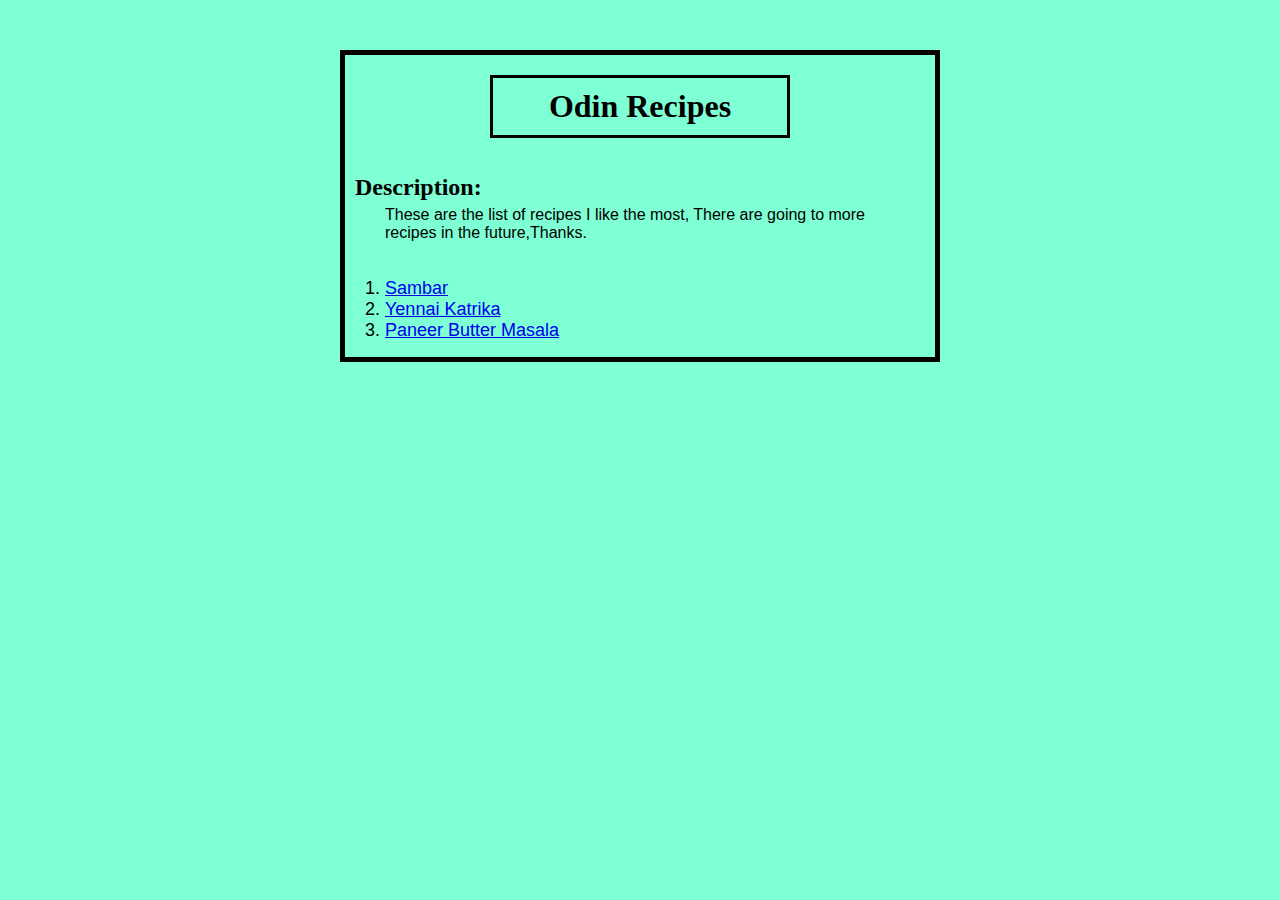
<file: index.html>
<!DOCTYPE html>
<html lang="en">
<head>
    <meta charset="UTF-8">
    <meta name="viewport" content="width=device-width, initial-scale=1.0">
    <title>Document</title>
    <link rel="stylesheet" href="style.css">
</head>
<body>
    <h1>Odin Recipes</h1>
    <!-- Description of the Website -->
    <h2>Description:</h2>
    <p>These are the list of recipes I like the most, There are going to more recipes in the future,Thanks.</p>
    
    <ol>
        <li><a href="recipes/sambar.html" target="_blank" rel="noopenner noreferrer">Sambar</a></li>
        <li><a href="recipes/yennaiKatrika.html" target="_blank" rel="noopenner noreferrer">Yennai Katrika</a></li>
        <li><a href="recipes/PaneerButterMasala.html" target="_blank" rel="noopenner noreferrer">Paneer Butter Masala</a></li>
    </ol>
    
</body>
</html>
</file>
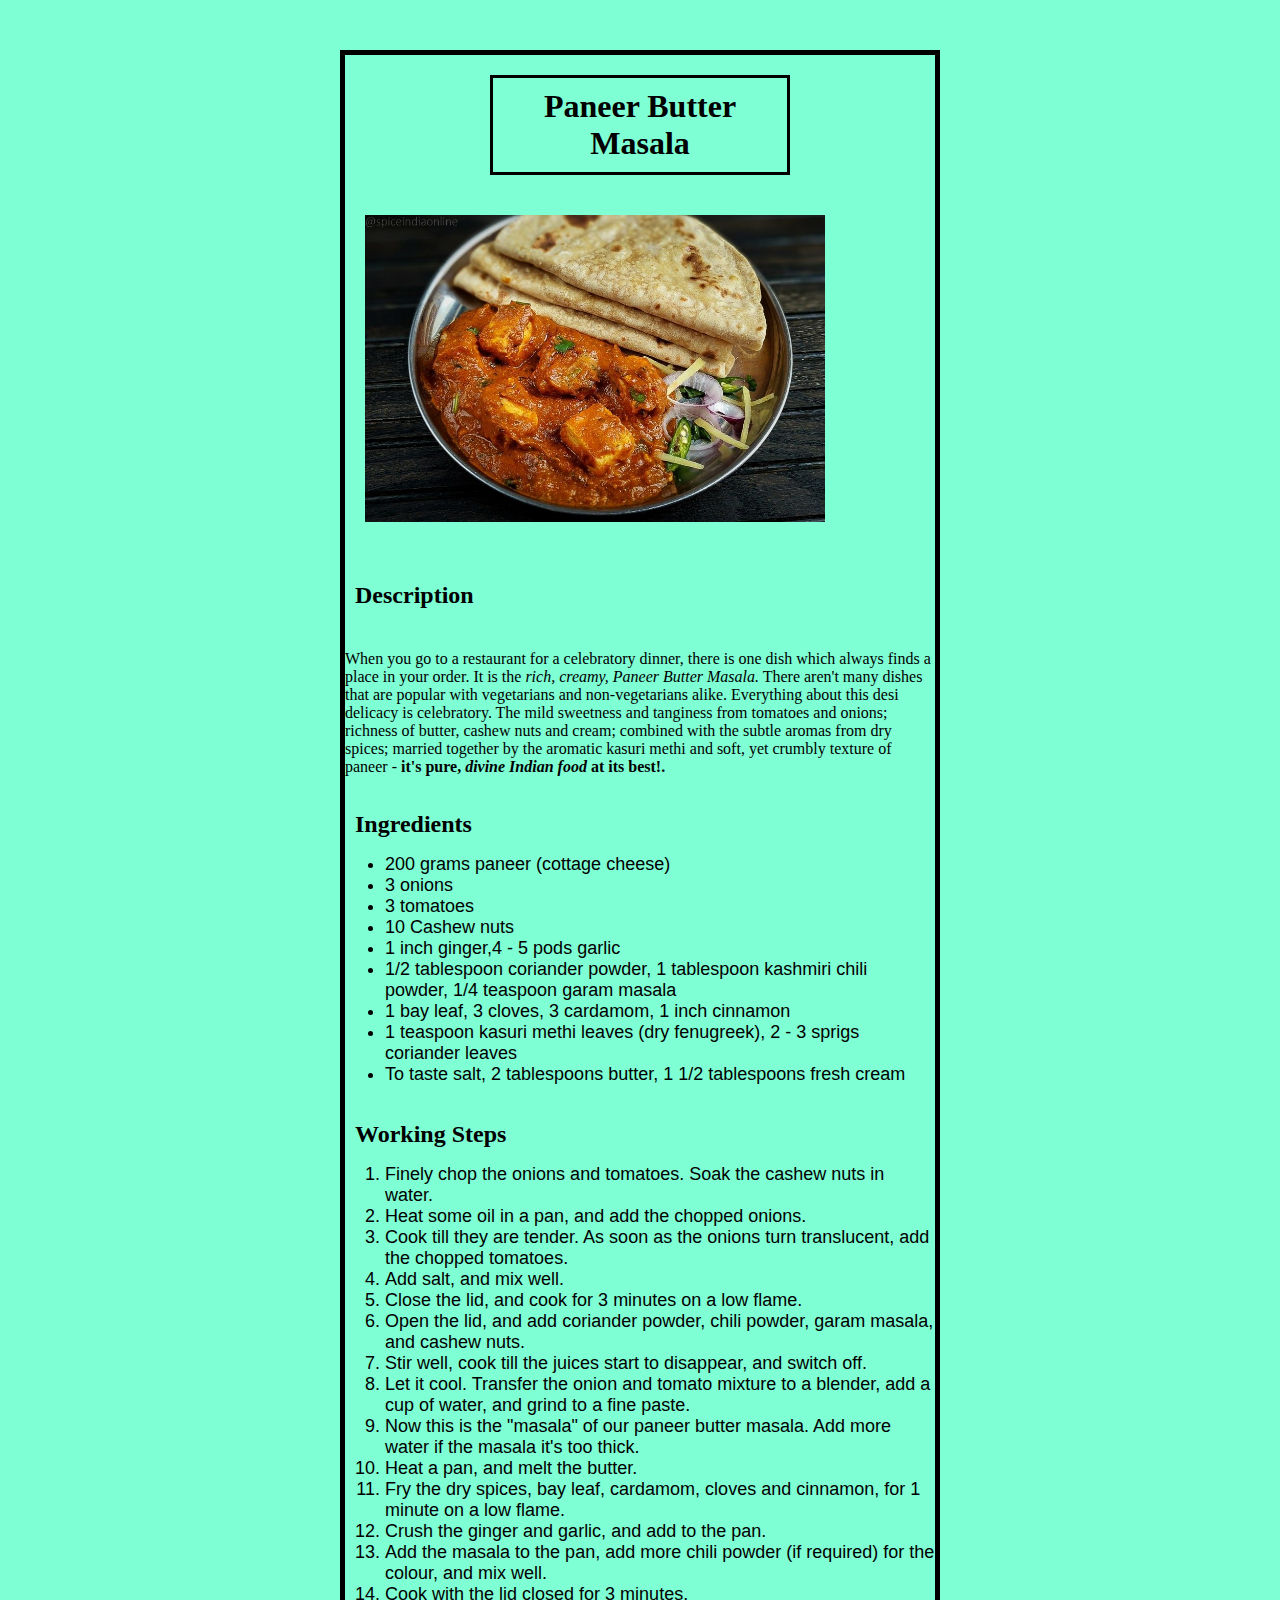
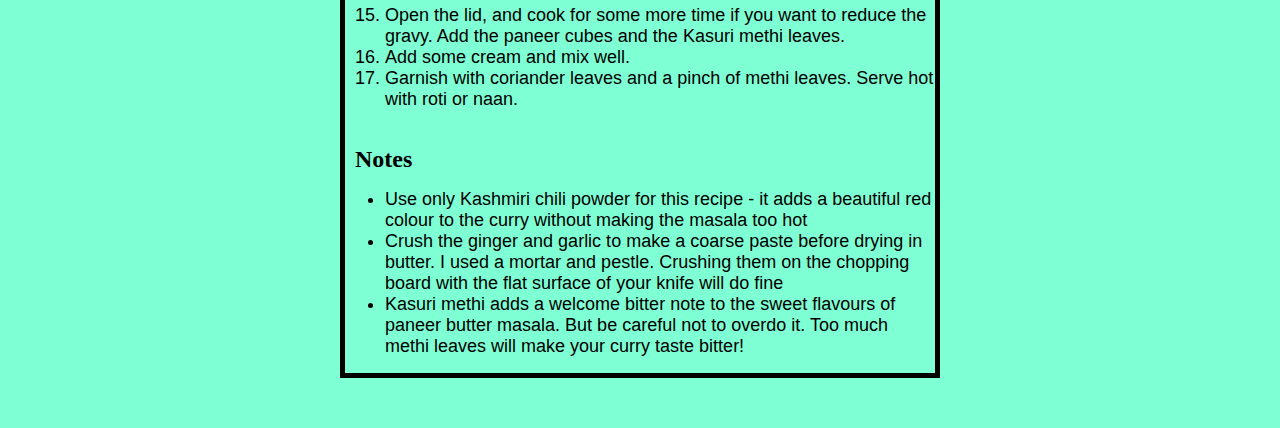
<file: recipes/PaneerButterMasala.html>
<!DOCTYPE html>
<html lang="en">
<head>
    <meta charset="UTF-8">
    <meta name="viewport" content="width=device-width, initial-scale=1.0">
    <title>PaneerButterMasala</title>
    <link rel="stylesheet" href="../style.css">
</head>
<body>
    <h1>Paneer Butter Masala</h1>

    <!-- Image of the dish-->
    <img src="easy-paneer-butter-masala-3.jpg" alt="sad noices">

    <!-- Description of the dish -->
    <h2>Description</h2>
    <p></p>When you go to a restaurant for a celebratory dinner, there is one dish which always finds a place in your order. It is the <em>rich, creamy, Paneer Butter Masala.</em> There aren't many dishes that are popular with vegetarians and non-vegetarians alike.
    Everything about this desi delicacy is celebratory. The mild sweetness and tanginess from tomatoes and onions; richness of butter, cashew nuts and cream; combined with the subtle aromas from dry spices; married together by the aromatic kasuri methi and soft, yet crumbly texture of paneer - <strong>it's pure, <em>divine Indian food</em> at its best!.</strong>

    <!-- Ingredients of the dish -->
    <h2>Ingredients</h2>
    <ul>
        <li>200 grams paneer (cottage cheese)</li>
        <li>3 onions</li>
        <li>3 tomatoes</li>
        <li>10 Cashew nuts</li>
        <li>1 inch ginger,4 - 5 pods garlic</li>
        <li>1/2 tablespoon coriander powder, 1 tablespoon kashmiri chili powder, 1/4 teaspoon garam masala</li>
        <li>1 bay leaf, 3 cloves, 3 cardamom, 1 inch cinnamon</li>
        <li>1 teaspoon kasuri methi leaves (dry fenugreek), 2 - 3 sprigs coriander leaves</li>
        <li>To taste salt, 2 tablespoons butter, 1 1/2 tablespoons fresh cream</li>
    </ul>

    <!--Working Steps -->
    <h2>Working Steps</h2>
    <ol>
        <li>Finely chop the onions and tomatoes. Soak the cashew nuts in water.</li>
        <li>Heat some oil in a pan, and add the chopped onions.</li>
        <li>Cook till they are tender. As soon as the onions turn translucent, add the chopped tomatoes.</li>
        <li>Add salt, and mix well.</li>
        <li>Close the lid, and cook for 3 minutes on a low flame.</li>
        <li>Open the lid, and add coriander powder, chili powder, garam masala, and cashew nuts.</li>
        <li>Stir well, cook till the juices start to disappear, and switch off.</li>
        <li>Let it cool. Transfer the onion and tomato mixture to a blender, add a cup of water, and grind to a fine paste.</li>
        <li>Now this is the "masala" of our paneer butter masala. Add more water if the masala it's too thick.</li>
        <li>Heat a pan, and melt the butter.</li>
        <li>Fry the dry spices, bay leaf, cardamom, cloves and cinnamon, for 1 minute on a low flame.</li>
        <li>Crush the ginger and garlic, and add to the pan.</li>
        <li>Add the masala to the pan, add more chili powder (if required) for the colour, and mix well.</li>
        <li>Cook with the lid closed for 3 minutes.</li>
        <li>Open the lid, and cook for some more time if you want to reduce the gravy. Add the paneer cubes and the Kasuri methi leaves.</li>
        <li>Add some cream and mix well.</li>
        <li>Garnish with coriander leaves and a pinch of methi leaves. Serve hot with roti or naan.</li>
    </ol>

    <!-- Notes -->
    <h2>Notes</h2>
    <ul>
        <li>Use only Kashmiri chili powder for this recipe - it adds a beautiful red colour to the curry  without making the masala too hot</li>
        <li>Crush the ginger and garlic to make a coarse paste before drying in butter. I used a mortar and pestle. Crushing them on the chopping board with the flat surface of your knife will do fine</li>
        <li>Kasuri methi adds a welcome bitter note to the sweet flavours of paneer butter masala. But be careful not to overdo it. Too much methi leaves will make your curry taste bitter!</li>
    </ul>


</body>
</html>
</file>
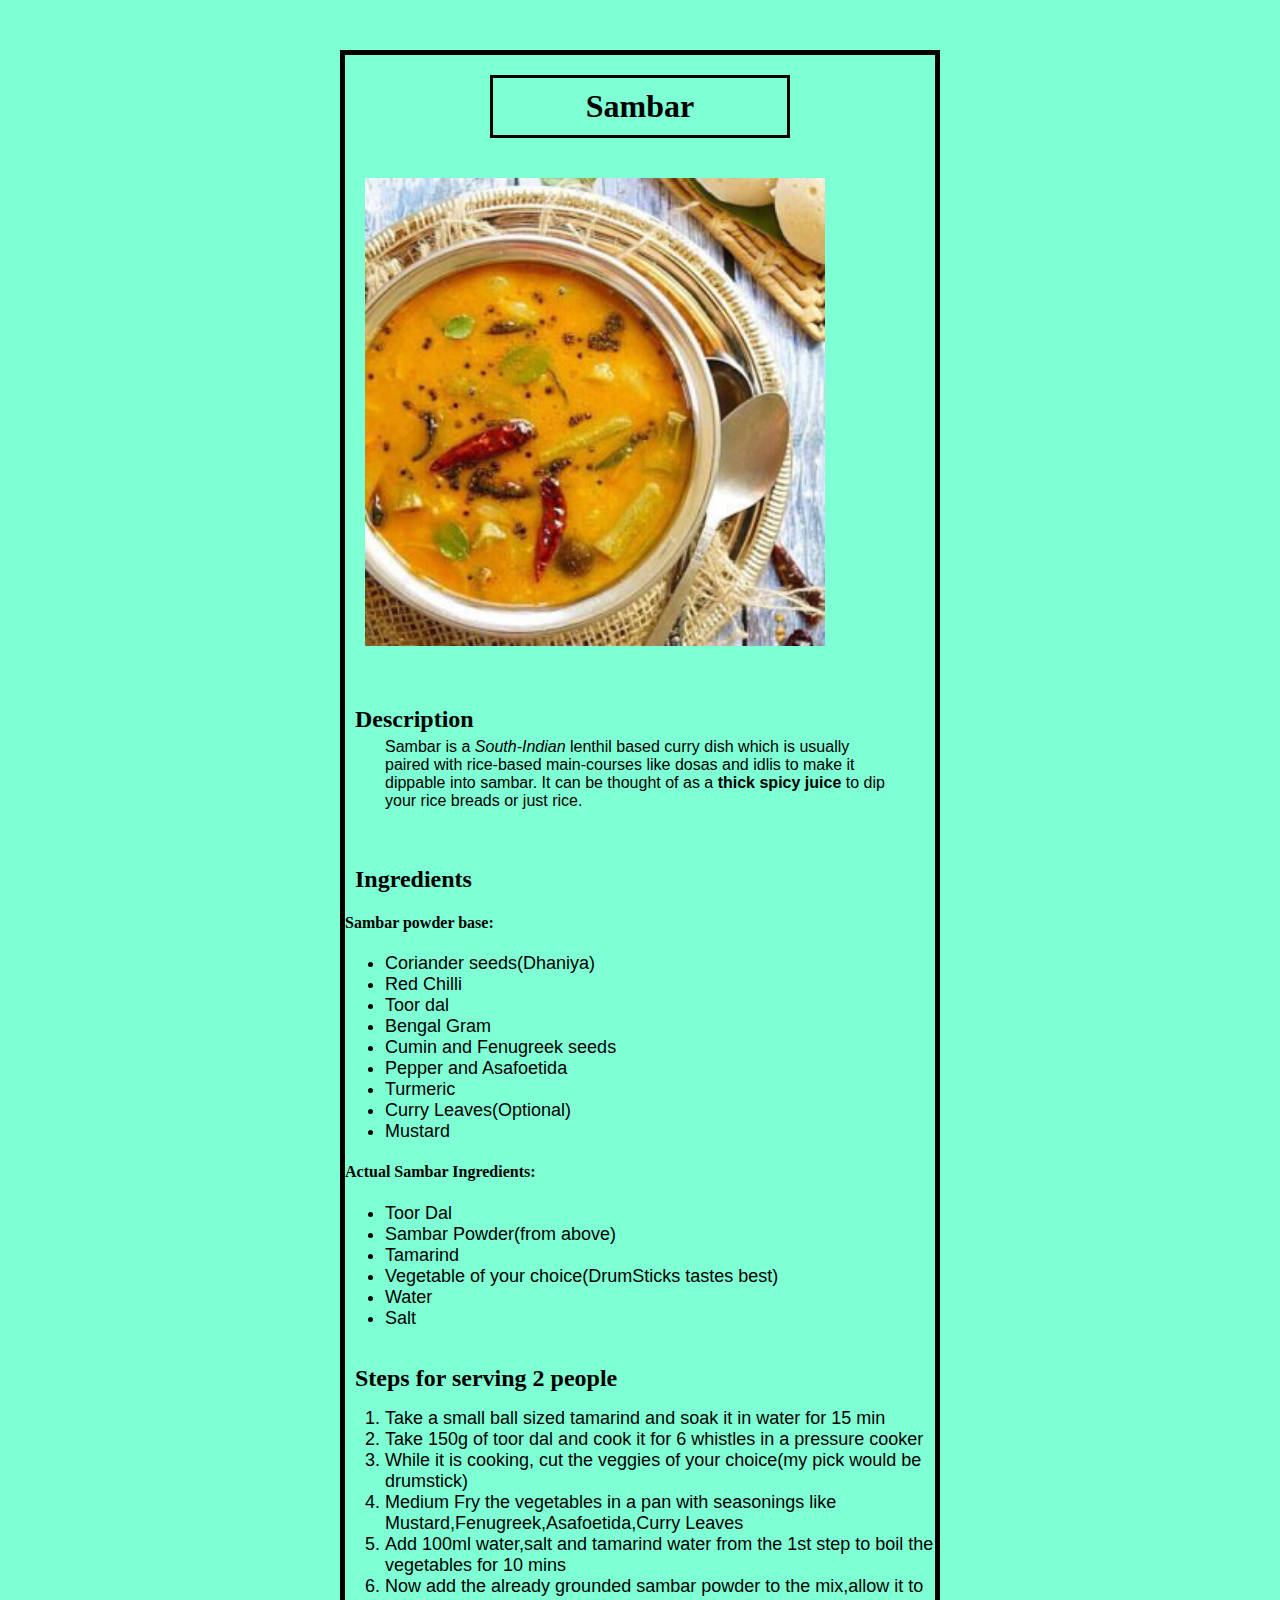
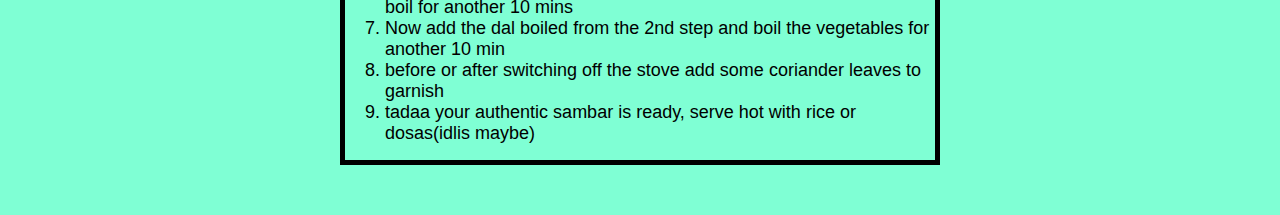
<file: recipes/sambar.html>
<!DOCTYPE html>
<html lang="en">
<head>
    <meta charset="UTF-8">
    <meta name="viewport" content="width=device-width, initial-scale=1.0">
    <title>Sambar</title>
    <link rel="stylesheet" href="../style.css">
</head>
<body>
    <!--Heading of the Recipe-->
    <h1>Sambar</h1>     

    <!--Image of the dish-->
    <img src="Sambar-Recipe-295x300.jpg" alt="Sad Noices">     

    <!--A Brief description about the project-->
    <h2>Description</h2>        
    <p>Sambar is a <em>South-Indian</em> lenthil based curry dish which is usually paired with rice-based main-courses like dosas and idlis to make it dippable into sambar.
        It can be thought of as a <strong>thick spicy juice</strong> to dip your rice breads or just rice.
    </p>

    <!--Ingredients of the dish-->
    <h2>Ingredients</h2>
    <h4>Sambar powder base:</h4>
    <ul>
        <li>Coriander seeds(Dhaniya)</li>
        <li>Red Chilli</li>
        <li>Toor dal</li>
        <li>Bengal Gram</li>
        <li>Cumin and Fenugreek seeds</li>
        <li>Pepper and Asafoetida</li>
        <li>Turmeric</li>
        <li>Curry Leaves(Optional)</li>
        <li>Mustard</li>
    </ul>
    <h4>Actual Sambar Ingredients:</h4>
    <ul>
        <li>Toor Dal</li>
        <li>Sambar Powder(from above)</li>
        <li>Tamarind</li>
        <li>Vegetable of your choice(DrumSticks tastes best)</li>
        <li>Water</li>
        <li>Salt</li>
    </ul>

    <!-- Steps for making the dish -->
    <h2>Steps for serving 2 people</h2>
    <ol>
        <li>Take a small ball sized tamarind and soak it in water for 15 min</li>
        <li>Take 150g of toor dal and cook it for 6 whistles in a pressure cooker</li>
        <li>While it is cooking, cut the veggies of your choice(my pick would be drumstick)</li>
        <li>Medium Fry the vegetables in a pan with seasonings like Mustard,Fenugreek,Asafoetida,Curry Leaves</li>
        <li>Add 100ml water,salt and tamarind water from the 1st step to boil the vegetables for 10 mins</li>
        <li>Now add the already grounded sambar powder to the mix,allow it to boil for another 10 mins</li>
        <li>Now add the dal boiled from the 2nd step and boil the vegetables for another 10 min</li>
        <li>before or after switching off the stove add some coriander leaves to garnish</li>
        <li>tadaa your authentic sambar is ready, serve hot with rice or dosas(idlis maybe)</li>
    </ol>


</body>
</html>
</file>
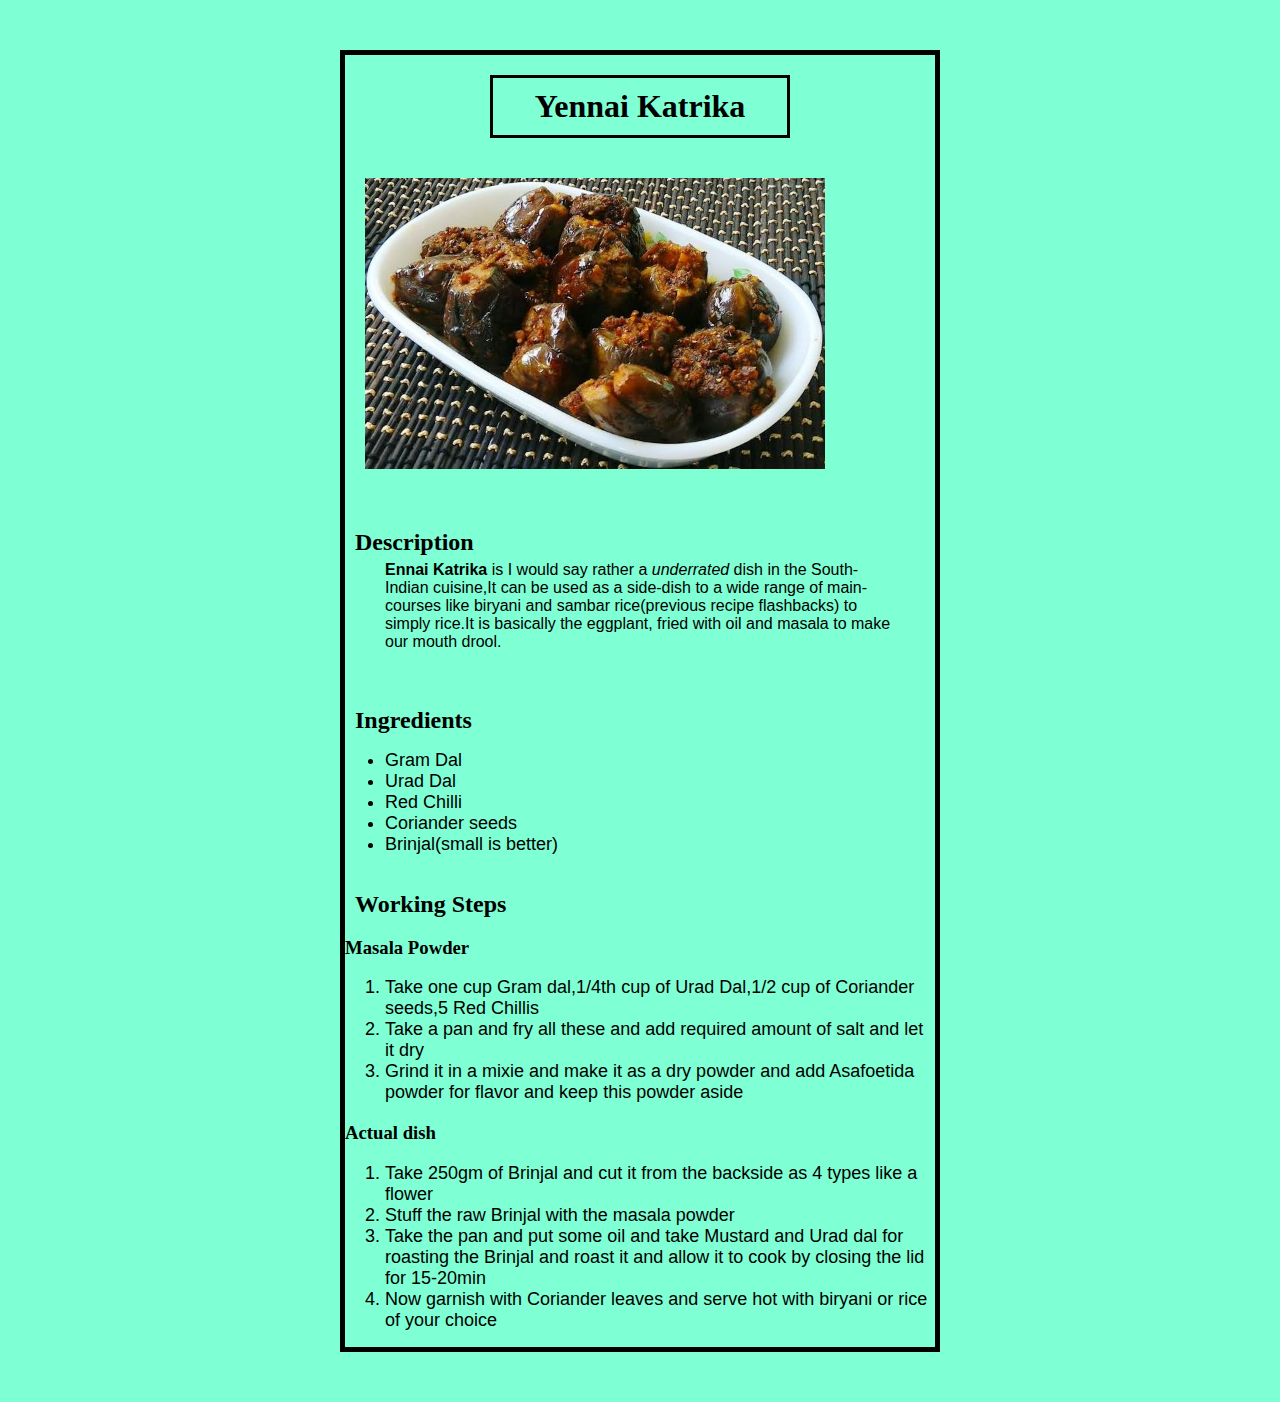
<file: recipes/yennaiKatrika.html>
<!DOCTYPE html>
<html lang="en">
<head>
    <meta charset="UTF-8">
    <meta name="viewport" content="width=device-width, initial-scale=1.0">
    <title>yennaiKatrika</title>
    <link rel="stylesheet" href="../style.css">
</head>
<body>
    <h1>Yennai Katrika</h1>   

    <!--Image of the dish-->
    <img src="stuffed brinjal.jpg" alt="imagine katrika">

    <!-- Description of the dish -->
    <h2>Description</h2>
    <p> <strong>Ennai Katrika</strong> is I would say rather a <em>underrated</em> dish in the South-Indian cuisine,It can be used as a side-dish to a wide range of main-courses like biryani
        and sambar rice(previous recipe flashbacks) to simply rice.It is basically the eggplant, fried with oil and masala to make our mouth drool.
    </p>
    
    <!-- Ingredients -->
    <h2>Ingredients</h2>
    <ul>
        <li>Gram Dal</li>
        <li>Urad Dal</li>
        <li>Red Chilli</li>
        <li>Coriander seeds</li>
        <li>Brinjal(small is better)</li>
    </ul>

    <!-- Working Steps -->
    <h2>Working Steps</h2>
    <h3>Masala Powder</h3>
    <ol>
        <li>Take one cup Gram dal,1/4th cup of Urad Dal,1/2 cup of Coriander seeds,5 Red Chillis </li>
        <li>Take a pan and fry all these and add required amount of salt and let it dry</li>
        <li>Grind it in a mixie and make it as a dry powder and add Asafoetida powder for flavor and keep this powder aside </li>
    </ol>
    <h3>Actual dish</h3>
    <ol>
        <li>Take 250gm of Brinjal and cut it from the backside as 4 types like a flower</li>
        <li>Stuff the raw Brinjal with the masala powder </li>
        <li>Take the pan and put some oil and take Mustard and Urad dal for roasting the Brinjal and roast it and allow it to cook by closing the lid for 15-20min </li>
        <li>Now garnish with Coriander leaves and serve hot with biryani or rice of your choice</li>
    </ol>
</body>
</html>
</file>
<file: style.css>
* {
    background-color:aquamarine;
    box-sizing: border-box;
    
    
}

p{
    font-family: Impact, Haettenschweiler, 'Arial Narrow Bold', sans-serif;
    padding: 5px 40px 20px;
    margin-top: 0px;
}

li{
    font-family: 'Trebuchet MS', 'Lucida Sans Unicode', 'Lucida Grande', 'Lucida Sans', Arial, sans-serif;
    font-size: large;
}

body{
    border: 5px solid;
    margin:50px auto;
    max-width: 600px;
}

h1{
    padding: 10px;
    text-align: center;
    border: 3px solid;
    max-width: 300px;
    margin: 20px auto;
}

h2{
    padding: 16px 10px 0;
    margin-bottom: 0px;
}

img{
    width: 500px;
    height: auto;
    padding: 20px;
}
</file>
